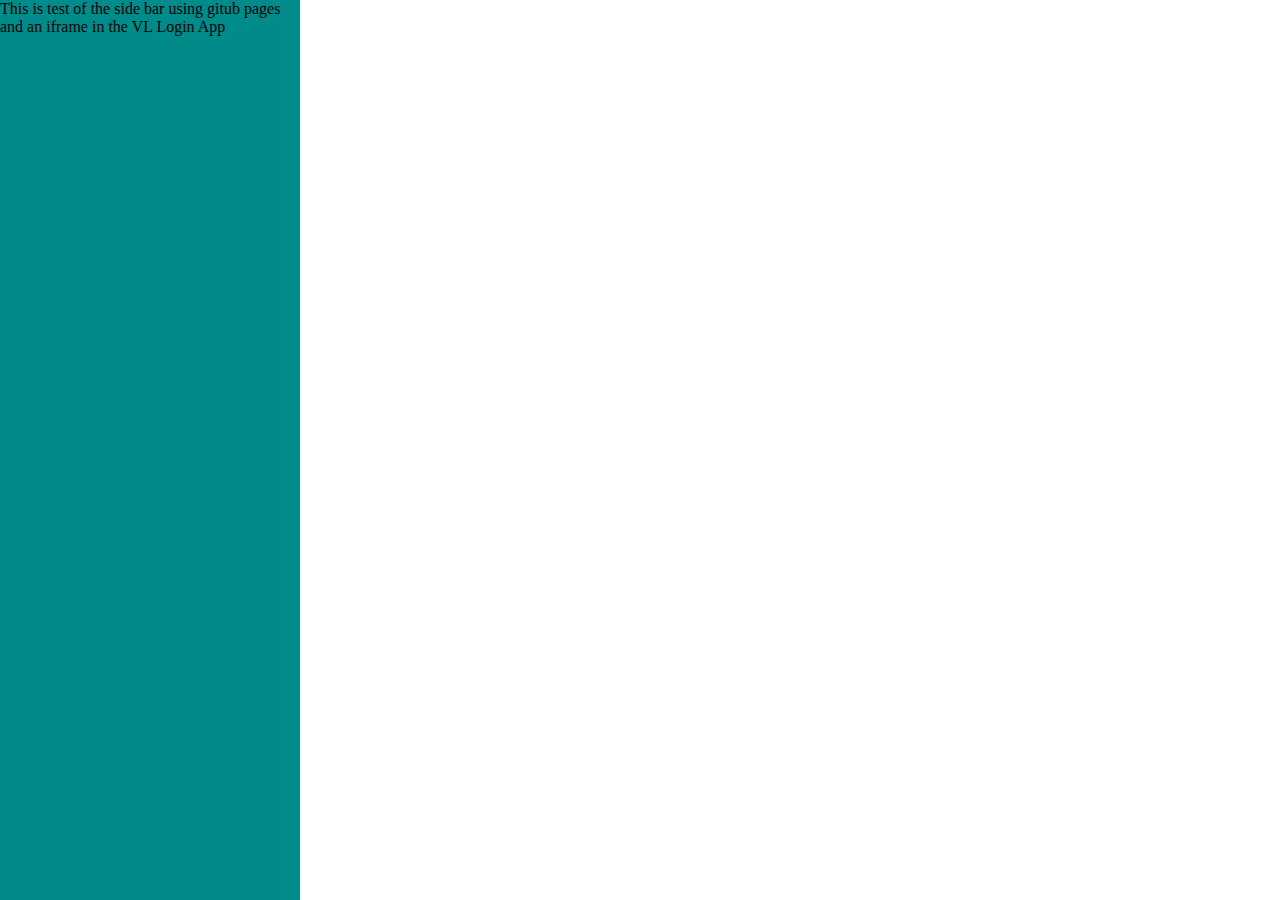
<file: index.html>
<!DOCTYPE html>
<html>
<head>
  <link rel="stylesheet" href="sidebar.css">
</head>
<body>

<div class="sidebarContainer">This is test of the side bar using gitub pages and an iframe in the VL Login App</div>

</body>
</html>
</file>
<file: sidebar.css>
body {
    width: 300px;
    height: 100vh;
    margin: 0px;
}

.sidebarContainer {
    width: 300px;
    height: 100%;
    background-color: darkcyan;
}
</file>
